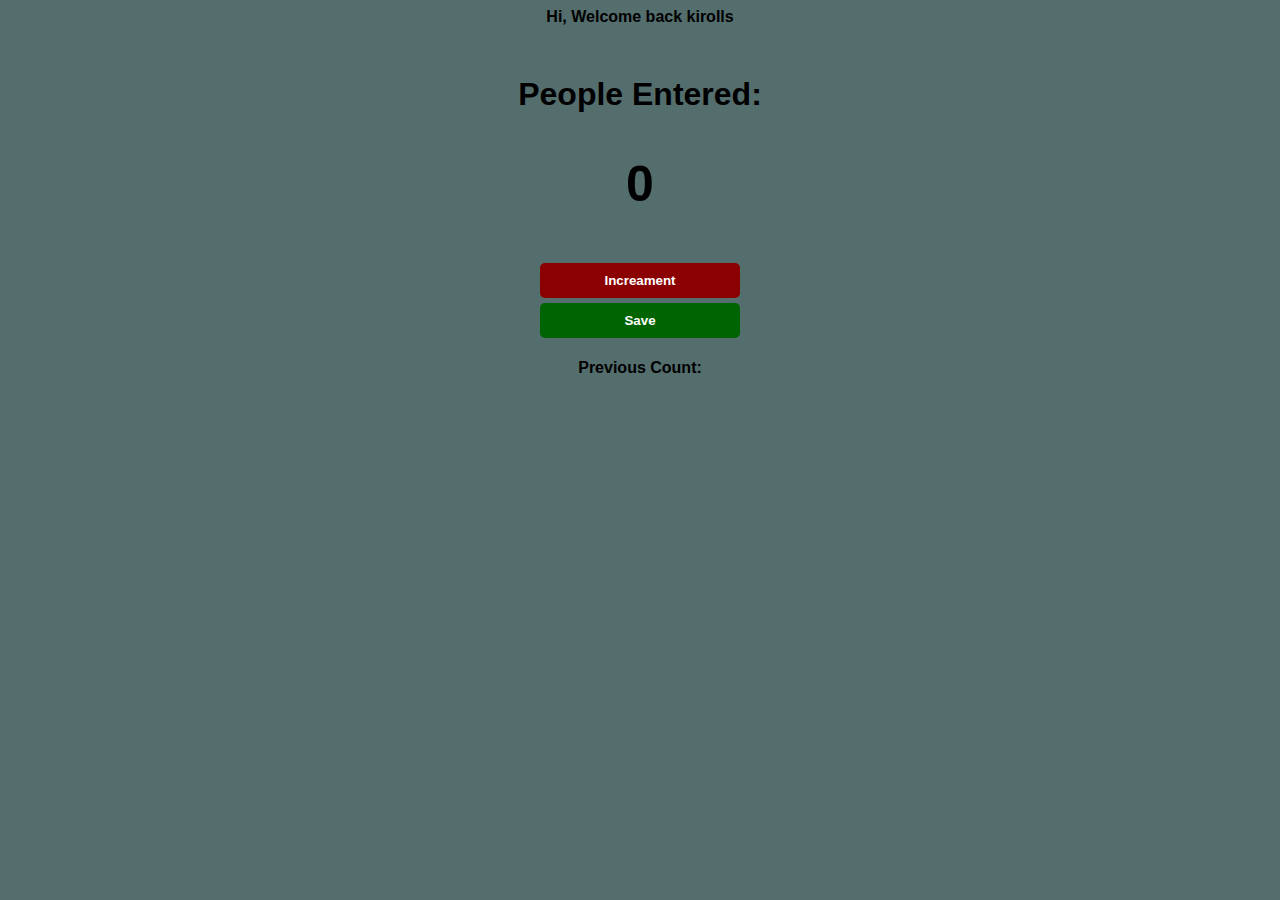
<file: counter/index.html>
<html>
   <head>
      <link rel="stylesheet" href="index.css">
      
   </head>
   <body>
      <p id="welcome-el"></p>
      <h1>People Entered:</h1>
      <h2 id="count-el">0</h2>
      <button id="increament-btn" onclick="increament()">Increament</button><br>
      <button id="save-btn" onclick="save()">Save</button>
      <p id="save-el">Previous Count: </p>
      <script src="js/test.js"></script>
   </body>
</html>
</file>
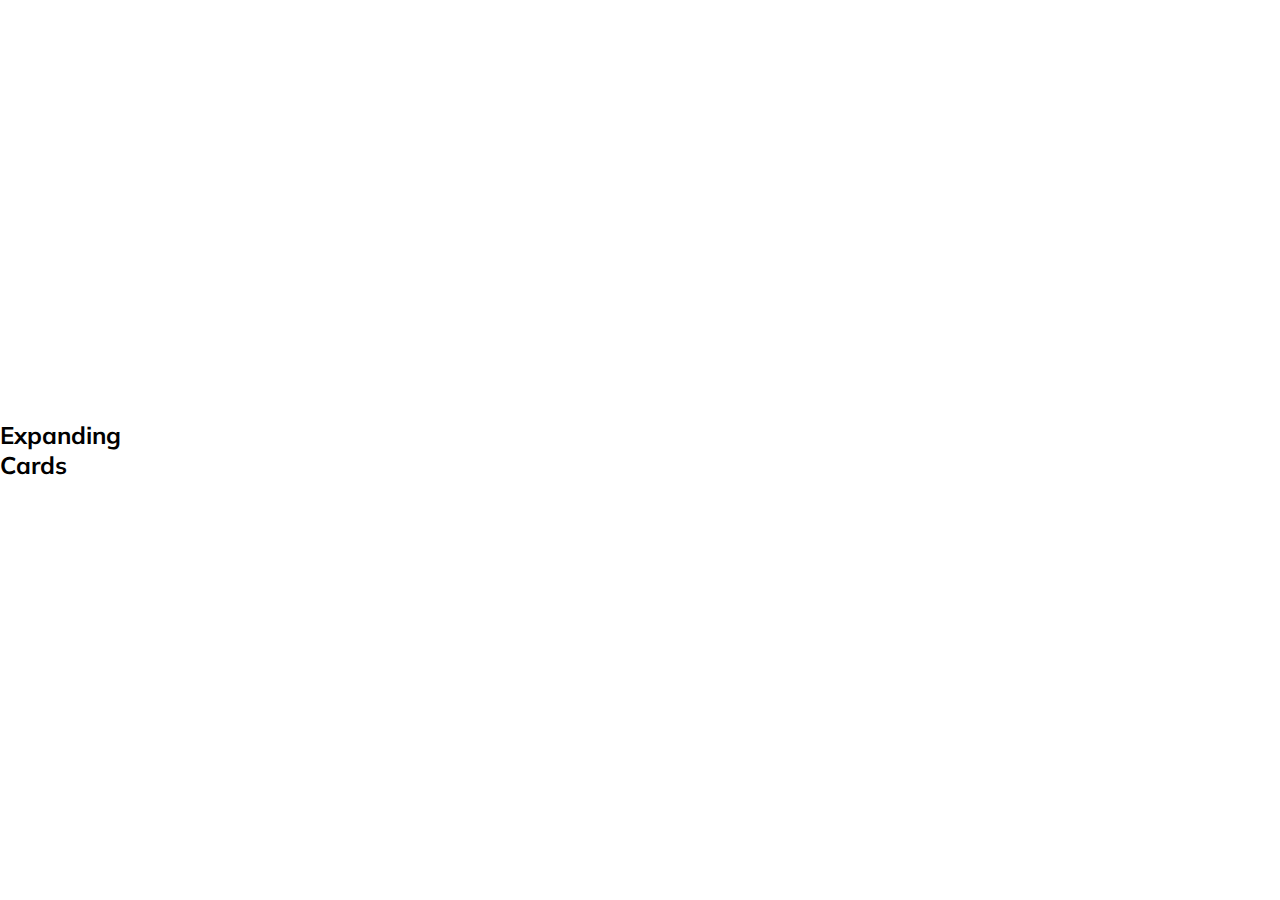
<file: expanding-cards1/index.html>
<!DOCTYPE html>
<html lang="en">
   <head>
      <meta charset="UTF-8" />
      <meta name="viewport" content="width=device-width, initial-scale=1.0" />
      <link rel="stylesheet" href="style.css" />
      <title>Expanding Cards</title>
   </head>
   <body>
      <h2>Expanding Cards</h2>
      <div class="container">
         <div class="panel active"
            style="background-image: url('https://images.unsplash.com/photo-1558979158-65a1eaa08691?ixlib=rb-1.2.1&ixid=eyJhcHBfaWQiOjEyMDd9&auto=format&fit=crop&w=1350&q=80')">
            <h3>Explore The World</h3>
         </div>
         <div class="panel"
            style="background-image: url('https://images.unsplash.com/photo-1572276596237-5db2c3e16c5d?ixlib=rb-1.2.1&ixid=eyJhcHBfaWQiOjEyMDd9&auto=format&fit=crop&w=1350&q=80')">
            <h3>Wild Forest</h3>
         </div>
         <div class="panel"
            style="background-image: url('https://images.unsplash.com/photo-1507525428034-b723cf961d3e?ixlib=rb-1.2.1&ixid=eyJhcHBfaWQiOjEyMDd9&auto=format&fit=crop&w=1353&q=80')">
            <h3>Sunny Beach</h3>
         </div>
         <div class="panel"
            style="background-image: url('https://images.unsplash.com/photo-1551009175-8a68da93d5f9?ixlib=rb-1.2.1&ixid=eyJhcHBfaWQiOjEyMDd9&auto=format&fit=crop&w=1351&q=80')">
            <h3>City on Winter</h3>
         </div>
         <div class="panel"
            style="background-image: url('https://images.unsplash.com/photo-1549880338-65ddcdfd017b?ixlib=rb-1.2.1&ixid=eyJhcHBfaWQiOjEyMDd9&auto=format&fit=crop&w=1350&q=80')">
            <h3>Mountains - Clouds</h3>
         </div>
      </div>
      <script src="js/script.js"></script>
   </body>
</html>
</file>
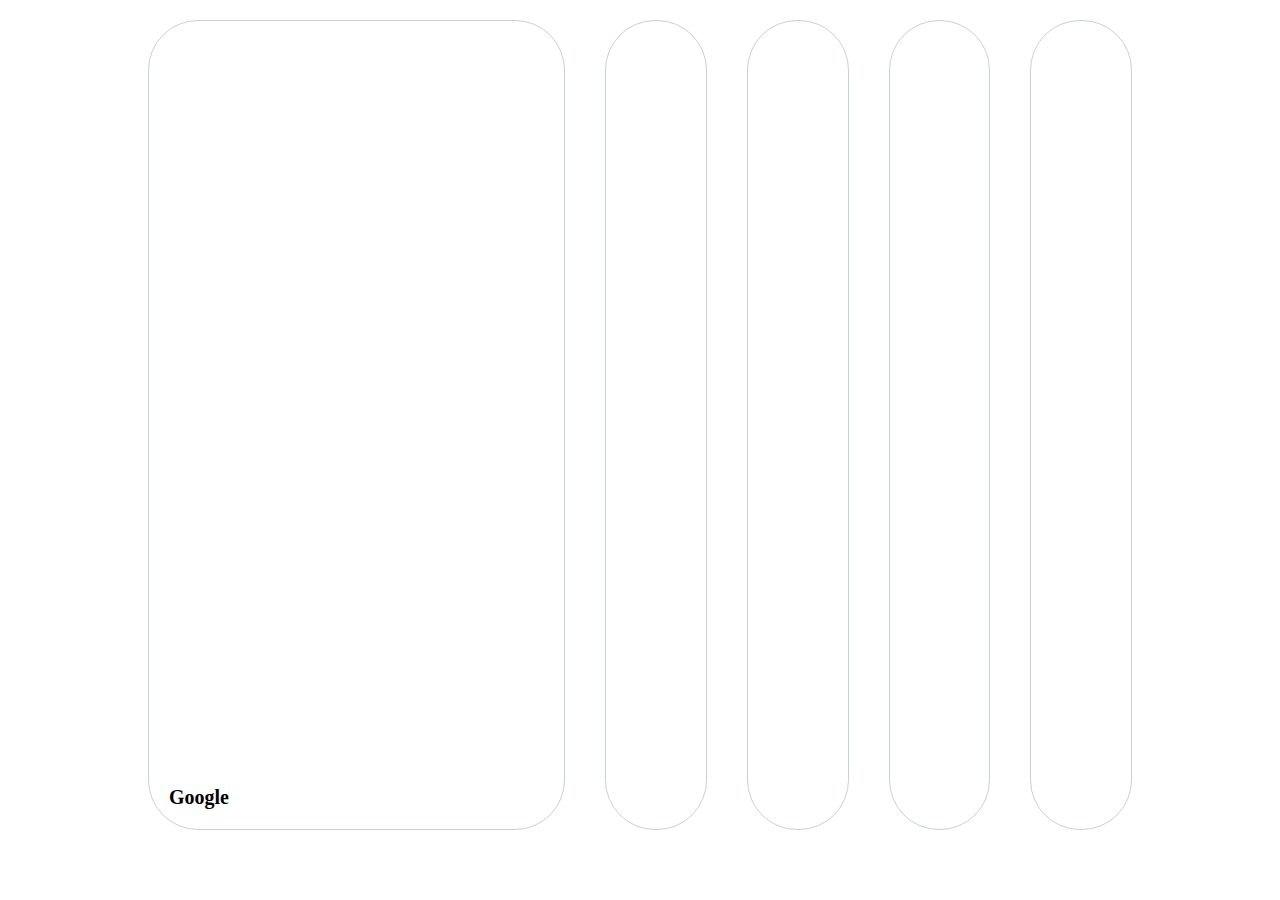
<file: expanding-cards2/index.html>
<!DOCTYPE html>
<html lang="en">
<head>
   <link rel="stylesheet" href="style.css">
   <meta charset="UTF-8">
   <meta http-equiv="X-UA-Compatible" content="IE=edge">
   <meta name="viewport" content="width=device-width, initial-scale=1.0">
   <title>Document</title>
</head>
<body>
   <!-- Div Container  -->
   <div class="container">
      <div class="section active"style="background-image: url('https://play-lh.googleusercontent.com/6UgEjh8Xuts4nwdWzTnWH8QtLuHqRMUB7dp24JYVE2xcYzq4HA8hFfcAbU-R-PC_9uA1')">
      <h3>Google</h3>
      </div>
    
   <div class="section"
        style="background-image: url('https://www.a7la-home.com/wp-content/uploads/2021/08/facebook-hero_1200_675.png')">
      <h3>FACEBOOK</h3>
   </div>
   <div class="section"
        style="background-image: url('http://www.equiti.com/media/11666/amazon.jpg')">
      <h3>AMAZON</h3>
   </div>
   <div class="section"
        style="background-image: url('https://media.istockphoto.com/photos/apple-inc-logo-picture-id458617717?k=20&m=458617717&s=612x612&w=0&h=2PDTc8TWHPY1FahbZmgl-SY90zCi_D9fhurWsYq3FrQ=')">
      <h3>Apple</h3>
   </div>
   <div class="section"
        style="background-image: url('https://logowik.com/content/uploads/images/netflix-n.jpg')">
      <h3>Netflix</h3>
   </div>
   <script src="js/script.js"></script>
</body>
</html>
</file>
<file: counter/index.css>
body{
   background-color:rgba(7, 43, 43, 0.692);
   background-size: cover;
   font-family:-apple-system, BlinkMacSystemFont, 'Segoe UI', Roboto, Oxygen, Ubuntu, Cantarell, 'Open Sans', 'Helvetica Neue', sans-serif;
   font-weight: bold;
   text-align: center;

}
h1{
   margin-top:50px;
   margin-bottom:30px;
}
h2{
   font-size:50px;
   margin-bottom:50px
}
button{
   border:none;
   padding-top: 10px;
   padding-bottom: 10px;
   color:white;
   font-weight:bold;
   width: 200px;
   margin-bottom: 5px;
   border-radius:5px;


}
#increament-btn{
   background-color:darkred;
}
#save-btn{
   background-color:darkgreen
}
</file>
<file: expanding-cards1/style.css>
@import url('https://fonts.googleapis.com/css?family=Muli&display=swap');

* {
   box-sizing: border-box;
}

body {
   font-family: 'Muli', sans-serif;
   display: flex;
   align-items: center;
   justify-content: center;
   height: 100vh;
   overflow: hidden;
   margin: 0;
}

.container {
   display: flex;
   width: 90vw;
}

.panel {
   background-size: cover;
   background-position: center;
   background-repeat: no-repeat;
   height: 80vh;
   border-radius: 50px;
   color: #fff;
   cursor: pointer;
   flex: 0.5;
   margin: 10px;
   position: relative;
   -webkit-transition: all 700ms ease-in;
}

.panel h3 {
   font-size: 24px;
   position: absolute;
   bottom: 20px;
   left: 20px;
   margin: 0;
   opacity: 0;
}

.panel.active {
   flex: 5;
}

.panel.active h3 {
   opacity: 1;
   transition: opacity 1s ease-in 0.4s;
}

@media (max-width: 480px) {
   .container {
      width: 100vw;
   }

   .panel:nth-of-type(4),
   .panel:nth-of-type(5) {
      display: none;
   }
}
</file>
<file: expanding-cards2/style.css>
@import url('https://fonts.googleapis.com/css?family=Muli&display=swap');
*{
   box-sizing:border-box;
}

body{
   display:flex;
   align-content: center;
   justify-content:center;
   height: 100vh;
   overflow:hidden;
   margin: 0;
}
.container{
   display:flex;
   height:90vh;
   width:80%
}

.section {
   background-size:cover;
   background-position:center;
   background-repeat:no-repeat;
   border-radius: 50px;
   height:90vh;
   width: 160px;
   position: relative;
   margin:20px;
   border:1px solid rgb(199, 211, 204);
   cursor: pointer;
   flex:1.2;
   color:rgb(0, 0, 0);
   -webkit-transition: all 750ms ease-in;
}
.section h3{
   font-size:20px;
   position: absolute;
   bottom: 20px;
   left:20px;
   margin:0;
   opacity: 0;
  
}

.section.active{
   flex:5;
}
.section.active h3 {
   opacity: 1;
   transition: opacity 1s ease-in 0.5;

}
</file>
